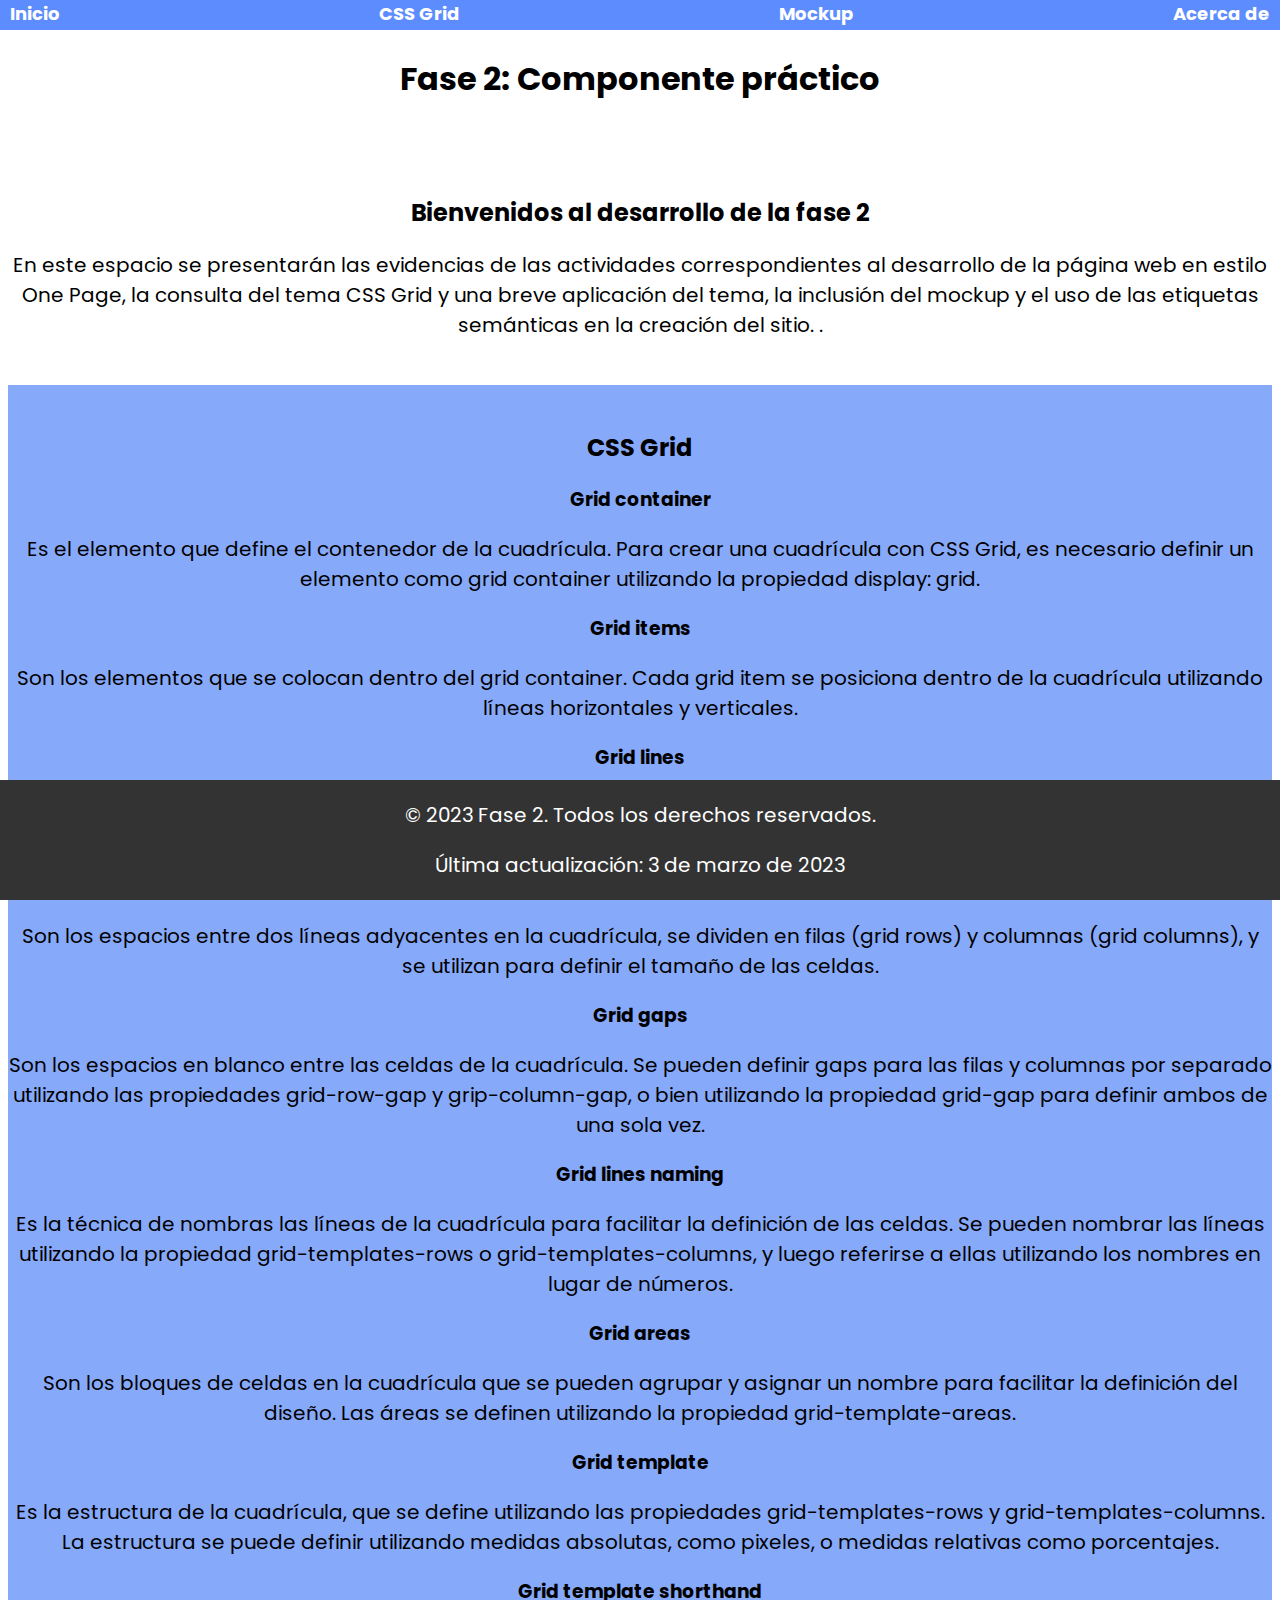
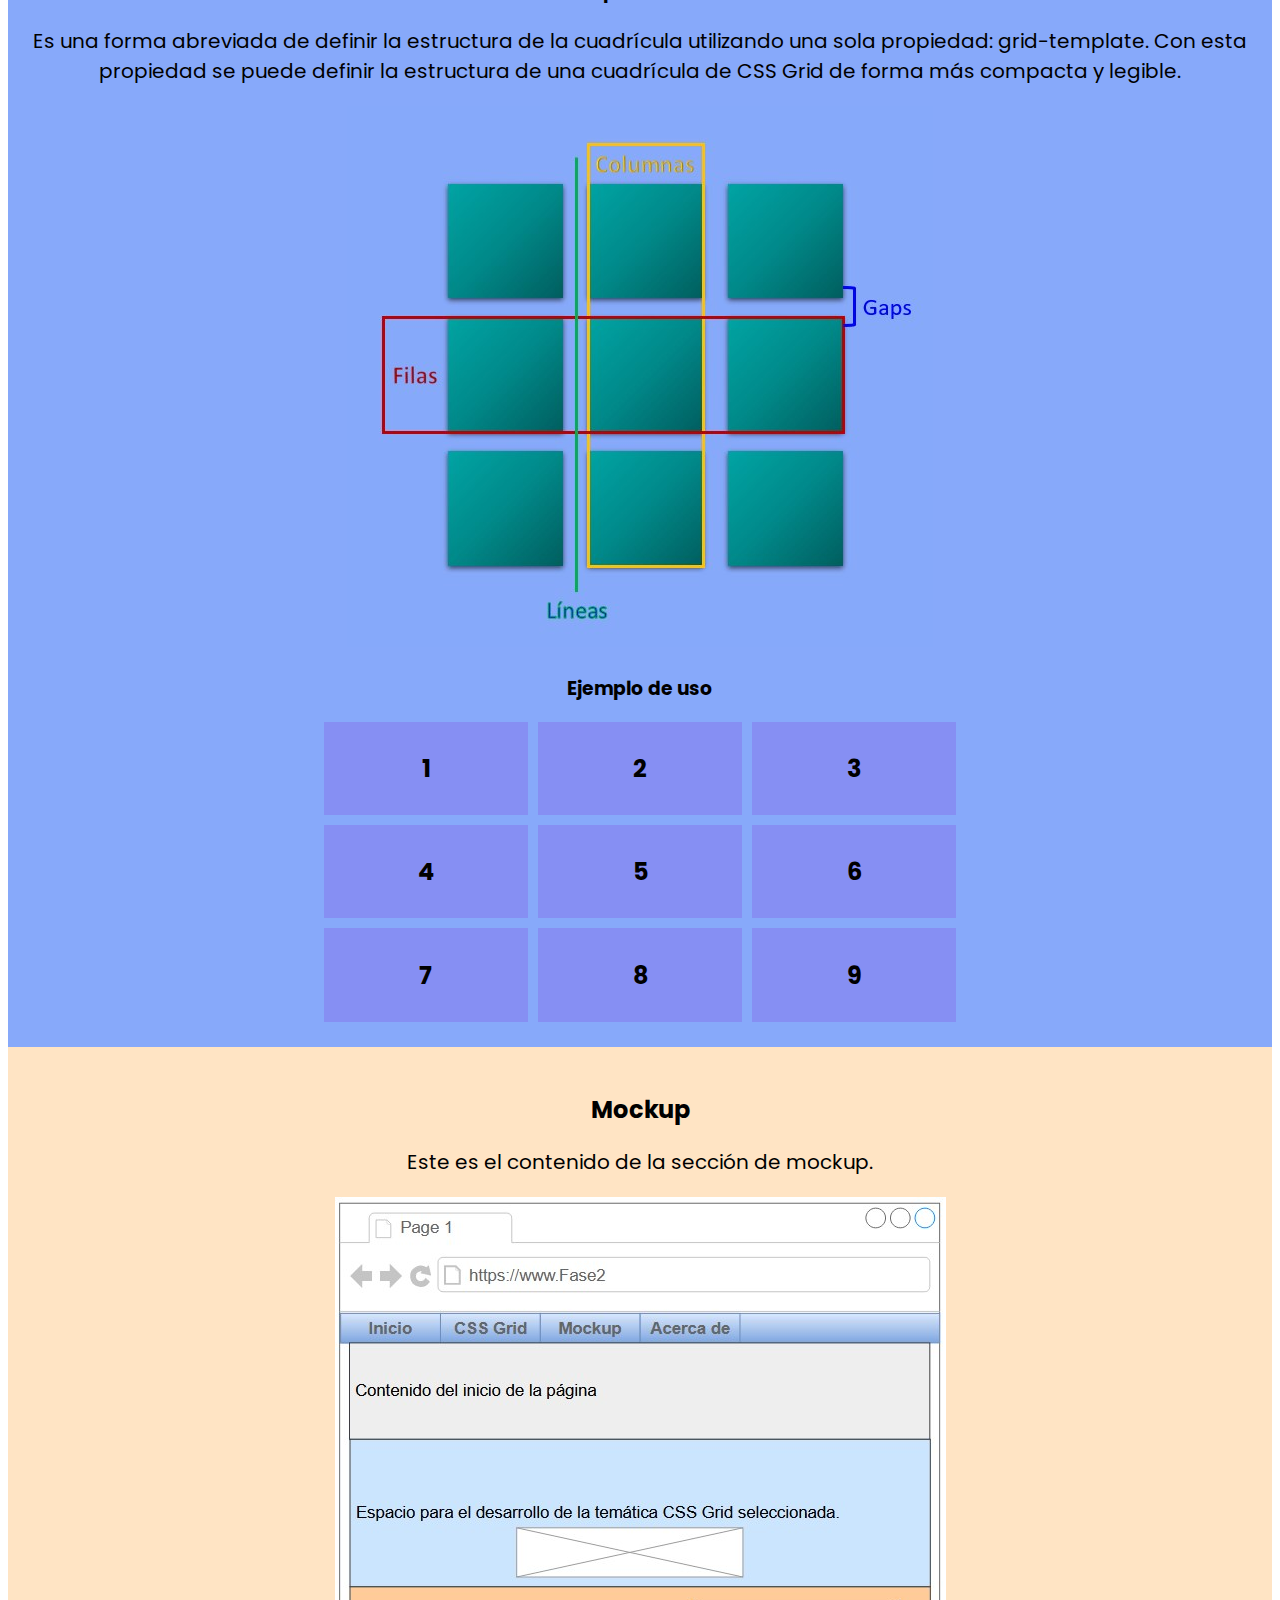
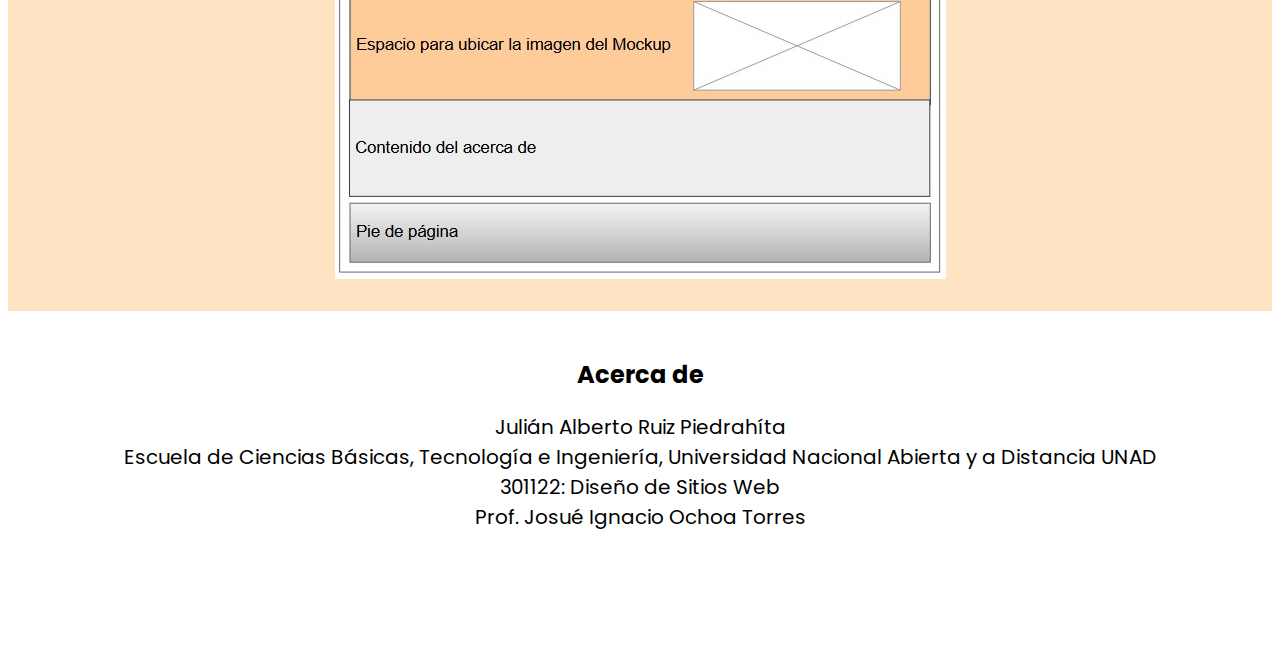
<file: Index.html>
<!DOCTYPE html>
<html>
  <head>
    <meta charset="UTF-8">
    <title>Mi Sitio Web</title>
    <!--<link rel="stylesheet" href="estilos.css">-->
    <style>
      *{
        text-align: center;
      }
      body{
        font-family: 'Poppins', sans-serif;      
      }
      p{
        font-size: 20px;
      }
      header {
        padding-top: 2%;
        padding-bottom: 2%;
      }
      #inicio{
        padding-top: 2%;
        padding-bottom: 2%;
      }
      #tema-seleccionado{
        padding-top: 2%;
        padding-bottom: 2%;
        background-color: rgb(135, 169, 250);
      }
      #mockup{
        padding-top: 2%;
        padding-bottom: 2%;
        background-color: bisque;
      }
      #acerca-de{
        padding-top: 2%;
        padding-bottom: 2%;
      }
     nav {
        position: fixed;        
        top: 0;
        left: 0;
        width: 100%;
        height: 30px;
        background-color: #5c8cfd;
        color: #fff;
        text-align: center;
      }
      
      nav ul {
        list-style: none;
        margin: 0;
        padding: 0;
        display: flex;
        justify-content: space-between;
        text-align: center;
        height: 100%;
      }
      
      nav li {
        margin: 0 10px;                
      } 
      
      nav a {
        color: #fff;
        text-decoration: none;
        font-size: 18px;
        font-weight: bold;
      }
      #acerca-de{
        margin-bottom: 75px;
      }

      footer{
        position: fixed;
        bottom: 0;
        left: 0;
        width: 100%;
        height: auto; /* Ajusta la altura según tus necesidades */
        background-color: #333;
        color: #fff;
        text-align: center;
      }

      .grid-container {
        display: grid;
        grid-template-columns: 1fr 1fr 1fr;
        grid-template-rows: 1fr 1fr 1fr;
        grid-gap: 10px;
        height: 300px;
        width: 50%;
        margin-left: 25%;
        font-weight: bolder;
      }

      .item {
        background-color: #868ff3;
        display: flex;
        align-items: center;
        justify-content: center;
        font-size: 24px;
      }

    </style>
    <link rel="preconnect" href="https://fonts.googleapis.com">
    <link rel="preconnect" href="https://fonts.gstatic.com" crossorigin>
    <link href="https://fonts.googleapis.com/css2?family=Oswald:wght@200&family=Poppins:wght@200&display=swap" rel="stylesheet">
  </head>
  <body>
    <header>
      <h1>Fase 2: Componente práctico</h1>
    </header>
    
    <nav>
      <ul>
        <li><a href="#inicio">Inicio</a></li>
        <li><a href="#tema-seleccionado">CSS Grid</a></li>
        <li><a href="#mockup">Mockup</a></li>
        <li><a href="#acerca-de">Acerca de</a></li>
      </ul>
    </nav>
    
    <main>
      <section id="inicio">
        <h2>Bienvenidos al desarrollo de la fase 2</h2>
        <p>
          En este espacio se presentarán las evidencias de las actividades correspondientes al desarrollo de la página web en estilo
          One Page, la consulta del tema CSS Grid y una breve aplicación del tema, la inclusión del mockup y el uso de las etiquetas semánticas en la creación del sitio.
          .</p>
      </section>
      
      <section id="tema-seleccionado">
        <h2>CSS Grid</h2>
        <p>
          <h3>Grid container</h3>
          <p>
            Es el elemento que define el contenedor de la cuadrícula. Para crear una cuadrícula con CSS Grid, es necesario definir un elemento como grid container utilizando la propiedad display: grid.
          </p>
          <h3>Grid items</h3>
          <p>
            Son los elementos que se colocan dentro del grid container. Cada grid item se posiciona dentro de la cuadrícula utilizando líneas horizontales y verticales.
          </p>
          <h3>Grid lines</h3>
          <p>
            Son las líneas que definen los límites de las celdas en la cuadrícula. Las líneas horizontales se llaman grid rows, y las líneas verticales se llaman grid columns.
          </p>
          <h3>Grid tracks</h3>
          <p>
            Son los espacios entre dos líneas adyacentes en la cuadrícula, se dividen en filas (grid rows) y columnas (grid columns), y se utilizan para definir el tamaño de las celdas.
          </p>
          <h3>Grid gaps</h3>
          <p>
            Son los espacios en blanco entre las celdas de la cuadrícula. Se pueden definir gaps para las filas y columnas por separado utilizando las propiedades grid-row-gap y
            grip-column-gap, o bien utilizando la propiedad grid-gap para definir ambos de una sola vez.
          </p>
          <h3>Grid lines naming</h3>
          <p>
            Es la técnica de nombras las líneas de la cuadrícula para facilitar la definición de las celdas. Se pueden nombrar las líneas utilizando la 
            propiedad grid-templates-rows o grid-templates-columns, y luego referirse a ellas utilizando los nombres en lugar de números.
          </p>
          <h3>Grid areas</h3>
          <p>
            Son los bloques de celdas en la cuadrícula que se pueden agrupar y asignar un nombre para facilitar la definición del diseño. Las áreas se definen 
            utilizando la propiedad grid-template-areas. 
          </p>
          <h3>Grid template</h3>
          <p>
            Es la estructura de la cuadrícula, que se define utilizando las propiedades grid-templates-rows y grid-templates-columns. La estructura se puede definir 
            utilizando medidas absolutas, como pixeles, o medidas relativas como porcentajes.
          </p>
          <h3>Grid template shorthand</h3>
          <p>
            Es una forma abreviada de definir la estructura de la cuadrícula utilizando una sola propiedad: grid-template. Con esta propiedad se puede definir la estructura de una cuadrícula de CSS Grid de forma más compacta y legible.
          </p>

          <img src="CSS Grid.jpg" alt="Explicación gráfica CSS Grid">
        </p>
        <h3>Ejemplo de uso</h3>
        <div class="grid-container">
          <div class="item item-1">1</div>
          <div class="item item-2">2</div>
          <div class="item item-3">3</div>
          <div class="item item-4">4</div>
          <div class="item item-5">5</div>
          <div class="item item-6">6</div>
          <div class="item item-7">7</div>
          <div class="item item-8">8</div>
          <div class="item item-9">9</div>
        </div>        
      </section>
      
      <section id="mockup">
        <h2>Mockup</h2>
        <p>Este es el contenido de la sección de mockup.</p>
        <img src="Mockup.jpg" alt="Mockup de la actividad">
      </section>
      
      <section id="acerca-de">
        <h2>Acerca de</h2>
        <p>
          Julián Alberto Ruiz Piedrahíta
          <br>
          Escuela de Ciencias Básicas, Tecnología e Ingeniería, Universidad Nacional Abierta y a Distancia UNAD
          <br>
          301122: Diseño de Sitios Web
          <br>
          Prof. Josué Ignacio Ochoa Torres

        </p>
      </section>
    </main>
    
    <footer>
      <p>&copy; 2023 Fase 2. Todos los derechos reservados.</p>
      <p>Última actualización: 3 de marzo de 2023</p>
    </footer>
    
  </body>
</html>
</file>
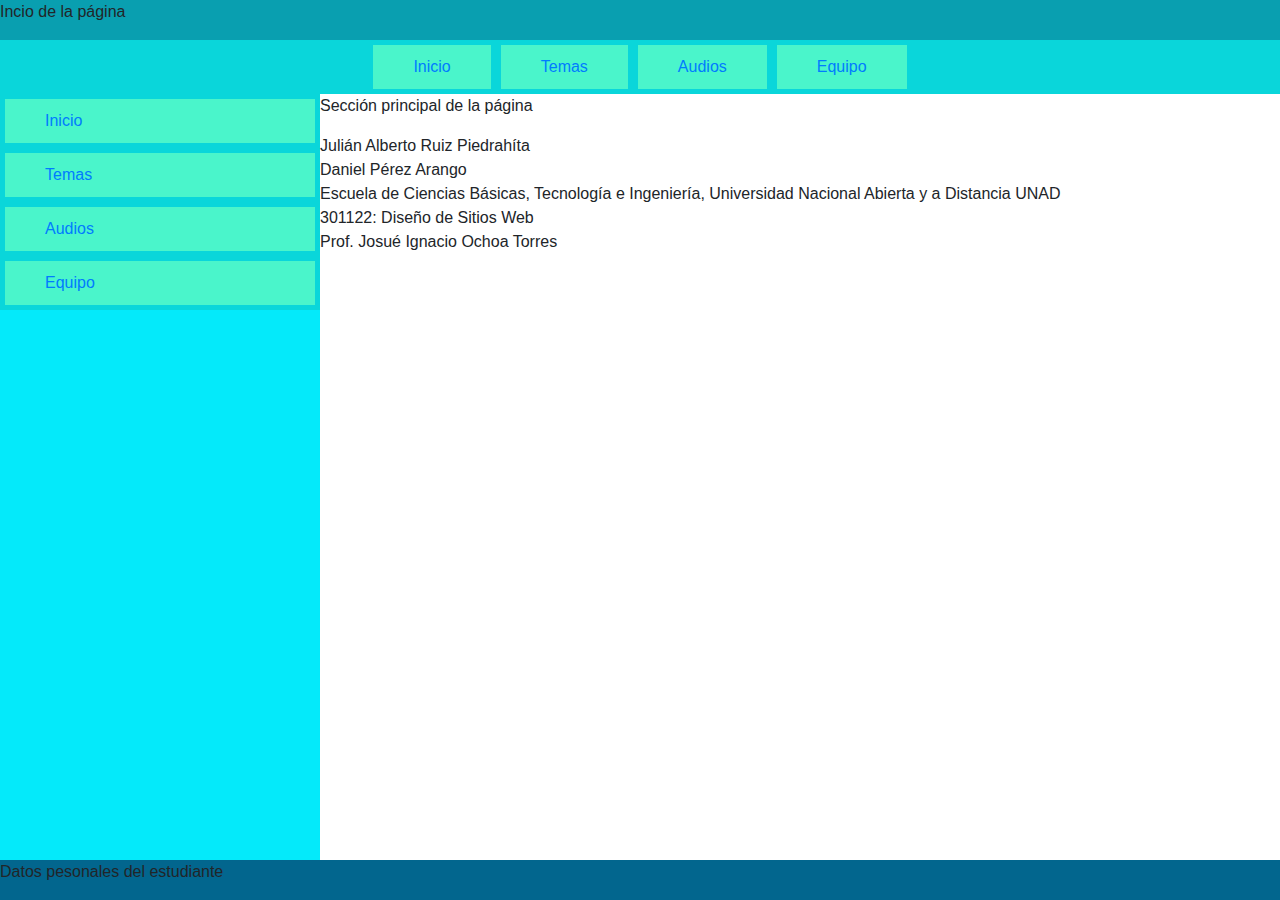
<file: Fase 3/index.html>
<!DOCTYPE html>
<html>
  <head>
    <title>Fase 3</title>
    <meta charset="UTF-8">
    <meta name="viewport" content="width=device-width, initial-scale=1.0">
    <link rel="stylesheet" href="https://stackpath.bootstrapcdn.com/bootstrap/4.3.1/css/bootstrap.min.css" integrity="sha384-ggOyR0iXCbMQv3Xipma34MD+dH/1fQ784/j6cY/iJTQUOhcWr7x9JvoRxT2MZw1T" crossorigin="anonymous">
    <link rel="stylesheet" href="style.css">
  </head>
  <body class="contenedor">
    <header>Incio de la página</header>
    <nav id="nav-horizontal">
        <a href="index.html">Inicio</a>
        <a href="temas.html">Temas</a>
        <a href="audios.html">Audios</a>
        <a href="equipo.html">Equipo</a>
    </nav>
    <aside>
        <nav id="nav-aside">
            <a href="index.html">Inicio</a>
            <a href="temas.html">Temas</a>
            <a href="audios.html">Audios</a>
            <a href="equipo.html">Equipo</a>
        </nav>
    </aside>
    <main>
      <p>Sección principal de la página</p>
      <p>
        Julián Alberto Ruiz Piedrahíta
        <br>
        Daniel Pérez Arango
        <br>
        Escuela de Ciencias Básicas, Tecnología e Ingeniería, Universidad Nacional Abierta y a Distancia UNAD
        <br>
        301122: Diseño de Sitios Web
        <br>
        Prof. Josué Ignacio Ochoa Torres
      </p>
    </main>
    <footer>
        <p>Datos pesonales del estudiante</p>
    </footer>
  </body>
</file>
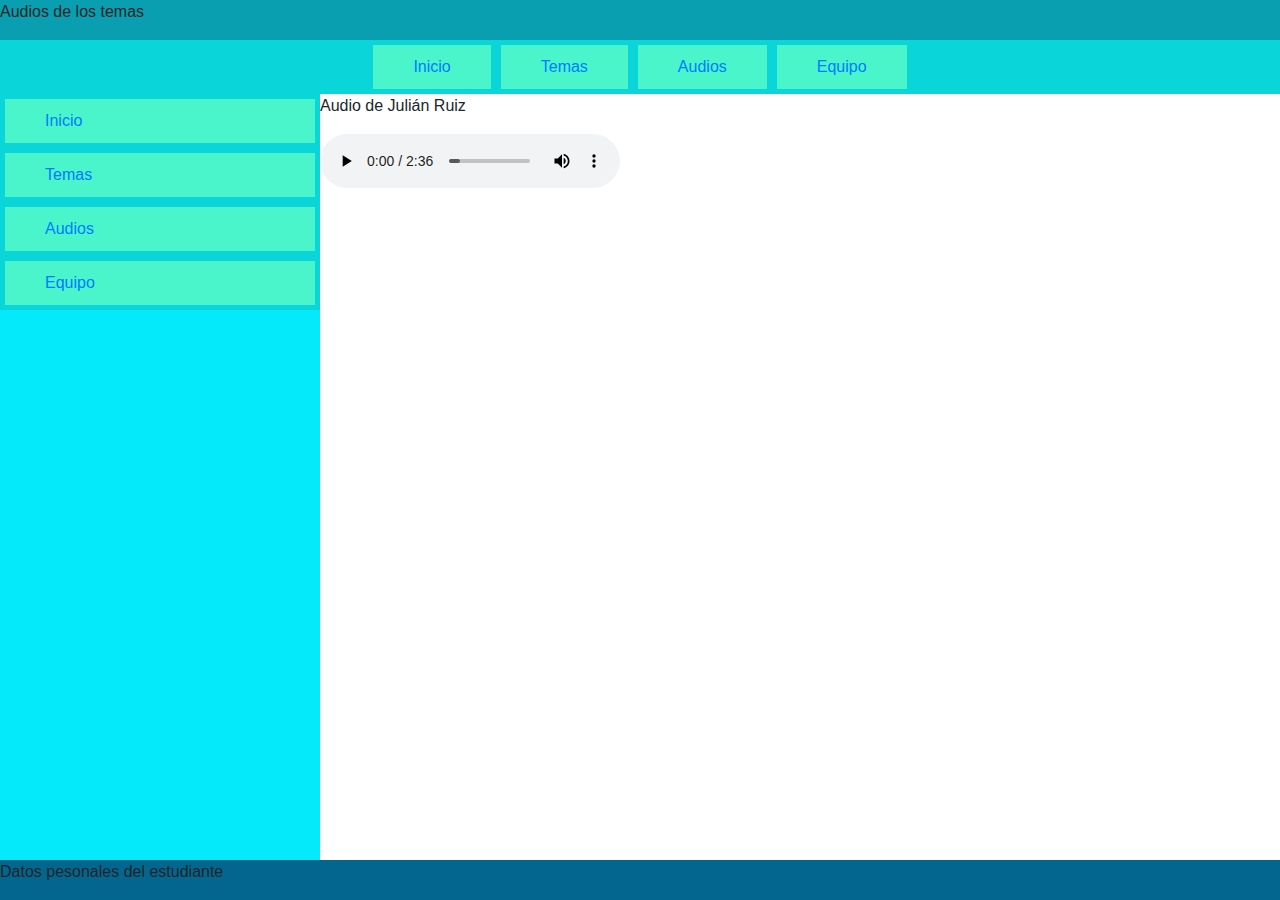
<file: Fase 3/audios.html>
<!DOCTYPE html>
<html>
  <head>
    <title>Fase 3</title>
    <meta charset="UTF-8">
    <meta name="viewport" content="width=device-width, initial-scale=1.0">
    <link rel="stylesheet" href="https://stackpath.bootstrapcdn.com/bootstrap/4.3.1/css/bootstrap.min.css" integrity="sha384-ggOyR0iXCbMQv3Xipma34MD+dH/1fQ784/j6cY/iJTQUOhcWr7x9JvoRxT2MZw1T" crossorigin="anonymous">
    <link rel="stylesheet" href="style.css">
  </head>
  <body class="contenedor">
    <header>Audios de los temas</header>
    <nav id="nav-horizontal">
        <a href="index.html">Inicio</a>
        <a href="temas.html">Temas</a>
        <a href="audios.html">Audios</a>
        <a href="equipo.html">Equipo</a>
    </nav>
    <aside>
        <nav id="nav-aside">
            <a href="index.html">Inicio</a>
            <a href="temas.html">Temas</a>
            <a href="audios.html">Audios</a>
            <a href="equipo.html">Equipo</a>
        </nav>
    </aside>
    <main>
        <p>Audio de Julián Ruiz</p>
        <audio controls>
          <source src="Tema-CSS-Grid.mp3" type="audio/mpeg">
        Tu navegador no soporta este elemento de audio.
        </audio> 

    </main>
    <footer>
        <p>Datos pesonales del estudiante</p>
    </footer>
  </body>
</file>
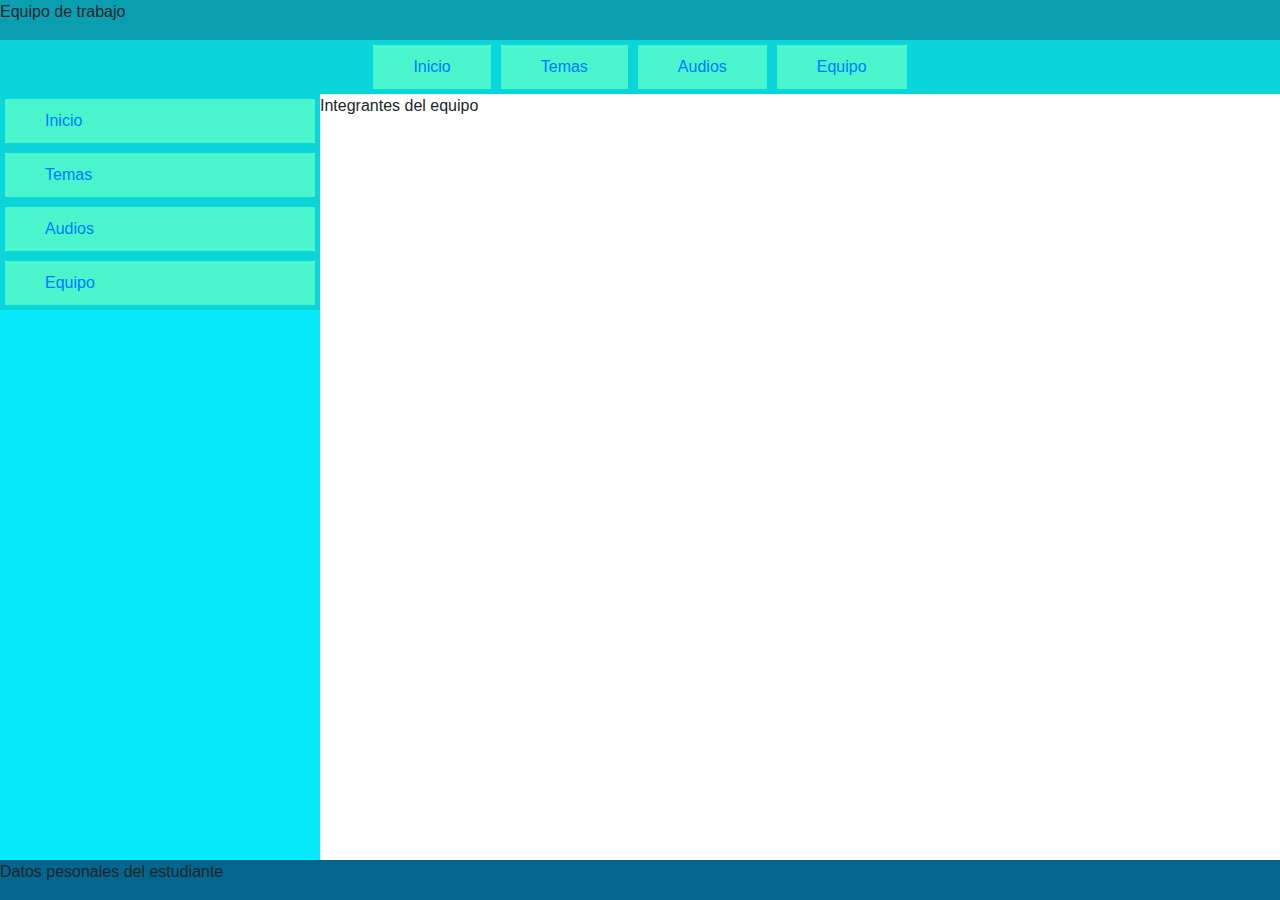
<file: Fase 3/equipo.html>
<!DOCTYPE html>
<html>
  <head>
    <title>Fase 3</title>
    <meta charset="UTF-8">
    <meta name="viewport" content="width=device-width, initial-scale=1.0">
    <link rel="stylesheet" href="https://stackpath.bootstrapcdn.com/bootstrap/4.3.1/css/bootstrap.min.css" integrity="sha384-ggOyR0iXCbMQv3Xipma34MD+dH/1fQ784/j6cY/iJTQUOhcWr7x9JvoRxT2MZw1T" crossorigin="anonymous">
    <link rel="stylesheet" href="style.css">
  </head>
  <body class="contenedor">
    <header>Equipo de trabajo</header>
    <nav id="nav-horizontal">
        <a href="index.html">Inicio</a>
        <a href="temas.html">Temas</a>
        <a href="audios.html">Audios</a>
        <a href="equipo.html">Equipo</a>
    </nav>
    <aside>
        <nav id="nav-aside">
            <a href="index.html">Inicio</a>
            <a href="temas.html">Temas</a>
            <a href="audios.html">Audios</a>
            <a href="equipo.html">Equipo</a>
        </nav>
    </aside>
    <main>
        <p>Integrantes del equipo</p>

    </main>
    <footer>
        <p>Datos pesonales del estudiante</p>
    </footer>
  </body>
</file>
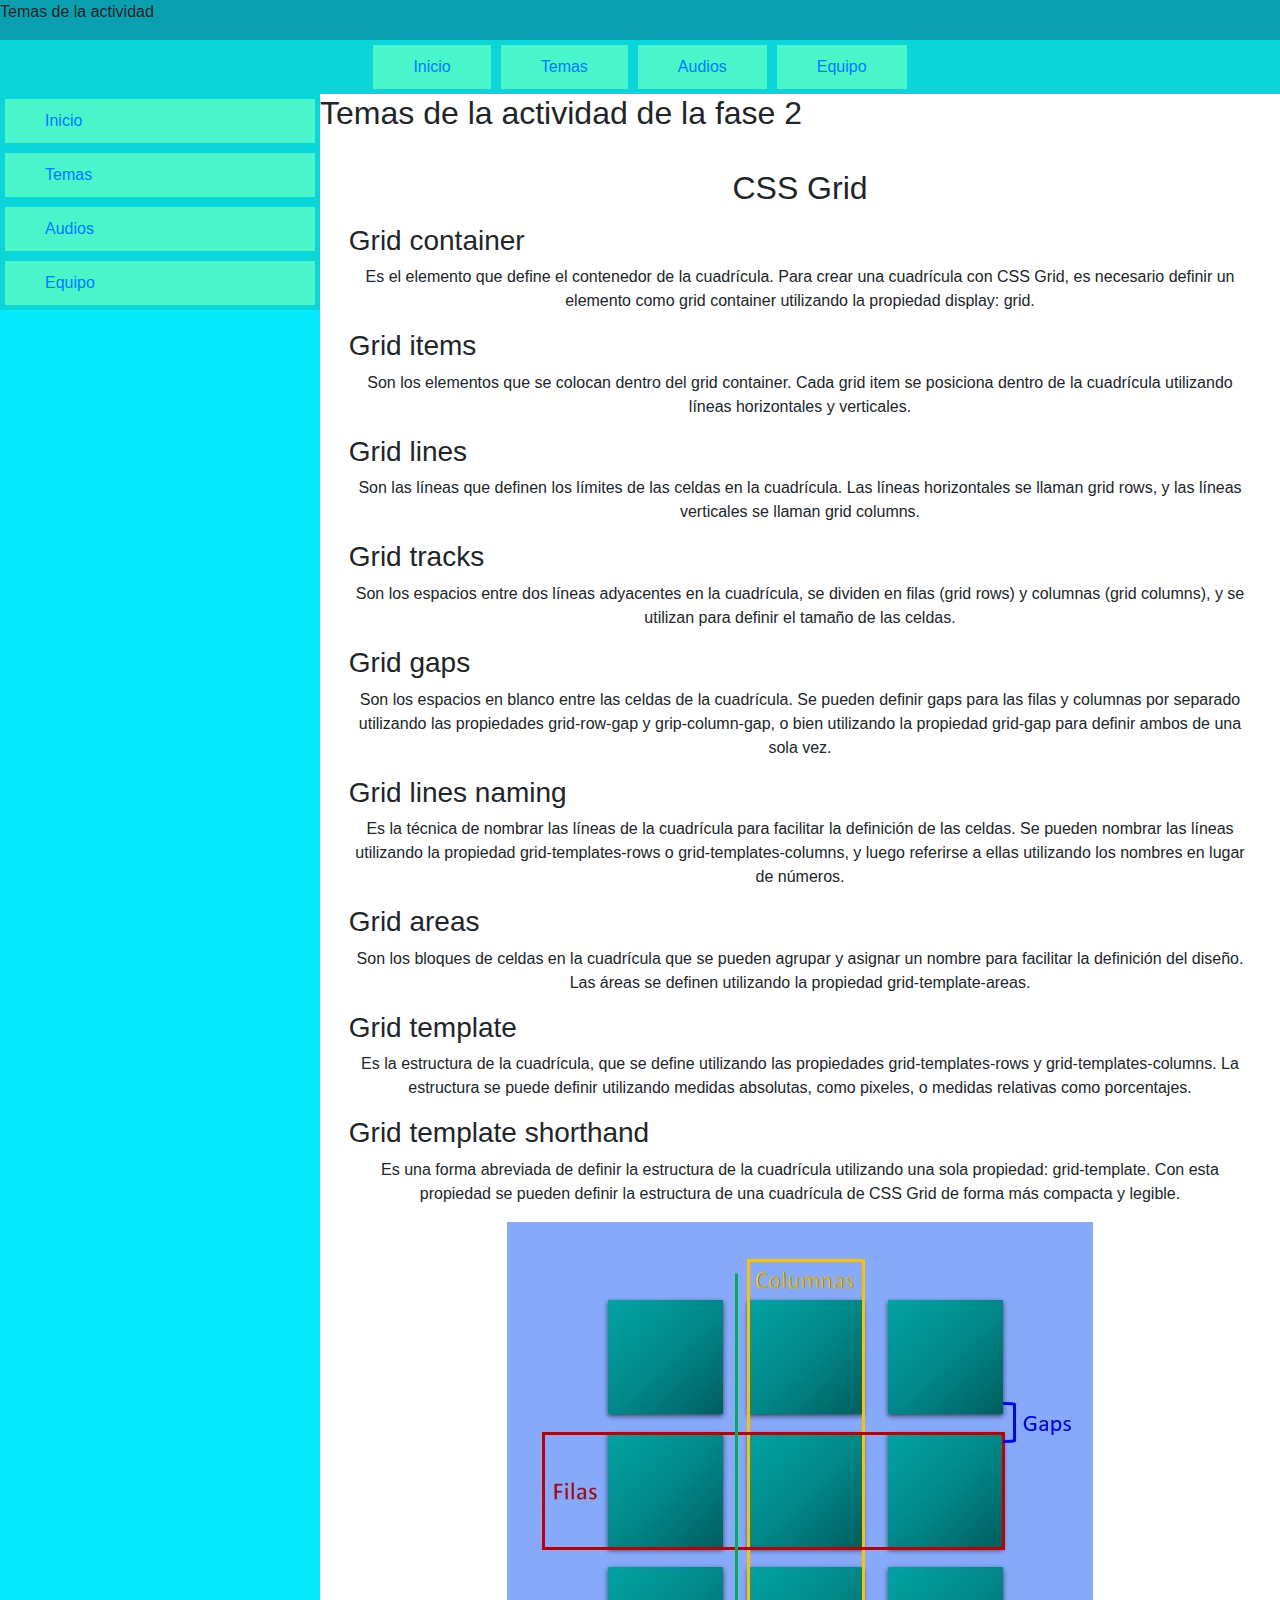
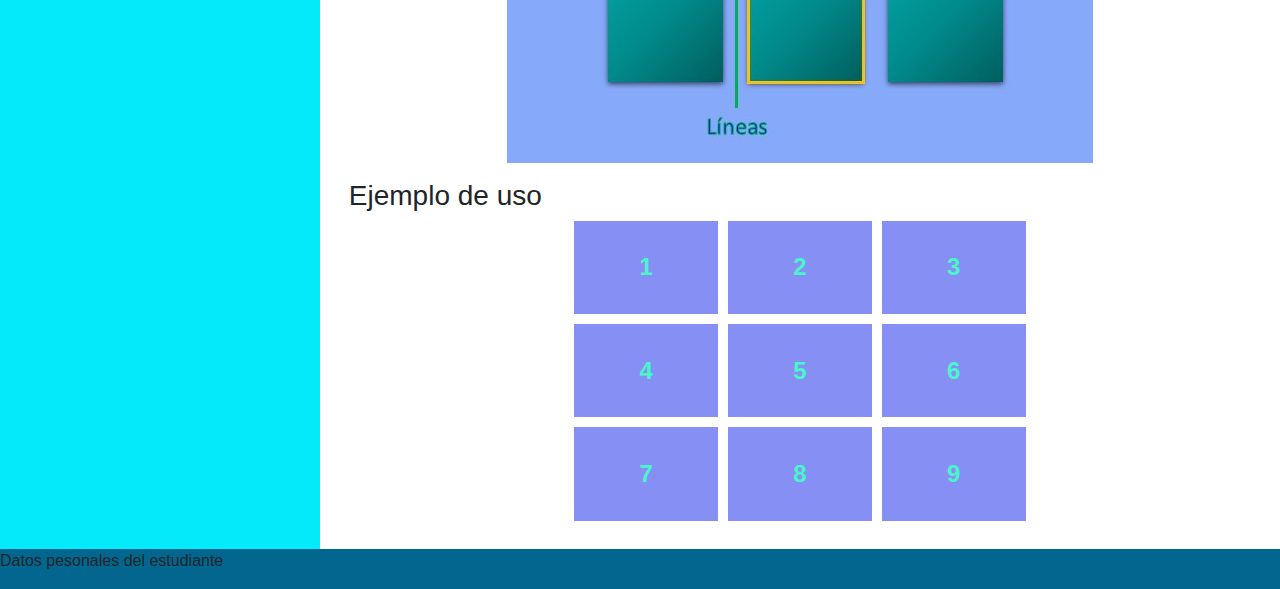
<file: Fase 3/temas.html>
<!DOCTYPE html>
<html>
  <head>
    <title>Fase 3</title>
    <meta charset="UTF-8">
    <meta name="viewport" content="width=device-width, initial-scale=1.0">
    <link rel="stylesheet" href="https://stackpath.bootstrapcdn.com/bootstrap/4.3.1/css/bootstrap.min.css" integrity="sha384-ggOyR0iXCbMQv3Xipma34MD+dH/1fQ784/j6cY/iJTQUOhcWr7x9JvoRxT2MZw1T" crossorigin="anonymous">
    <link rel="stylesheet" href="style.css">
  </head>
  <body class="contenedor">
    <header>Temas de la actividad</header>
    <nav id="nav-horizontal">
        <a href="index.html">Inicio</a>
        <a href="temas.html">Temas</a>
        <a href="audios.html">Audios</a>
        <a href="equipo.html">Equipo</a>
    </nav>
    <aside>
        <nav id="nav-aside">
            <a href="index.html">Inicio</a>
            <a href="temas.html">Temas</a>
            <a href="audios.html">Audios</a>
            <a href="equipo.html">Equipo</a>
        </nav>
    </aside>
    <main>
        <H2>Temas de la actividad de la fase 2</H2>
        <section id="tema-seleccionado">
          <h2>CSS Grid</h2>
          <p>
            <h3>Grid container</h3>
            <p>
              Es el elemento que define el contenedor de la cuadrícula. Para crear una cuadrícula con CSS Grid, es necesario definir un elemento como grid container utilizando la propiedad display: grid.
            </p>
            <h3>Grid items</h3>
            <p>
              Son los elementos que se colocan dentro del grid container. Cada grid item se posiciona dentro de la cuadrícula utilizando líneas horizontales y verticales.
            </p>
            <h3>Grid lines</h3>
            <p>
              Son las líneas que definen los límites de las celdas en la cuadrícula. Las líneas horizontales se llaman grid rows, y las líneas verticales se llaman grid columns.
            </p>
            <h3>Grid tracks</h3>
            <p>
              Son los espacios entre dos líneas adyacentes en la cuadrícula, se dividen en filas (grid rows) y columnas (grid columns), y se utilizan para definir el tamaño de las celdas.
            </p>
            <h3>Grid gaps</h3>
            <p>
              Son los espacios en blanco entre las celdas de la cuadrícula. Se pueden definir gaps para las filas y columnas por separado utilizando las propiedades grid-row-gap y
              grip-column-gap, o bien utilizando la propiedad grid-gap para definir ambos de una sola vez.
            </p>
            <h3>Grid lines naming</h3>
            <p>
              Es la técnica de nombrar las líneas de la cuadrícula para facilitar la definición de las celdas. Se pueden nombrar las líneas utilizando la 
              propiedad grid-templates-rows o grid-templates-columns, y luego referirse a ellas utilizando los nombres en lugar de números.
            </p>
            <h3>Grid areas</h3>
            <p>
              Son los bloques de celdas en la cuadrícula que se pueden agrupar y asignar un nombre para facilitar la definición del diseño. Las áreas se definen 
              utilizando la propiedad grid-template-areas. 
            </p>
            <h3>Grid template</h3>
            <p>
              Es la estructura de la cuadrícula, que se define utilizando las propiedades grid-templates-rows y grid-templates-columns. La estructura se puede definir 
              utilizando medidas absolutas, como pixeles, o medidas relativas como porcentajes.
            </p>
            <h3>Grid template shorthand</h3>
            <p>
              Es una forma abreviada de definir la estructura de la cuadrícula utilizando una sola propiedad: grid-template. Con esta propiedad se pueden definir la estructura de una cuadrícula de CSS Grid de forma más compacta y legible.
            </p>
            <img src="CSS Grid.jpg" alt="Explicación gráfica CSS Grid">
          </p>
          <h3>Ejemplo de uso</h3>
          <div class="grid-container">
            <div class="item item-1">1</div>
            <div class="item item-2">2</div>
            <div class="item item-3">3</div>
            <div class="item item-4">4</div>
            <div class="item item-5">5</div>
            <div class="item item-6">6</div>
            <div class="item item-7">7</div>
            <div class="item item-8">8</div>
            <div class="item item-9">9</div>
          </div>        
        </section>
    </main>
    <footer>
        <p>Datos pesonales del estudiante</p>
    </footer>
  </body>
</file>
<file: Fase 3/style.css>
.contenedor {
    display: grid;
    grid-template-areas:
    "header header header"
    "nav nav nav"
    "aside main main"
    "footer footer footer";
  grid-template-rows: auto auto 2fr auto;
  grid-template-columns: 1fr 2fr 1fr;
  min-height: 100vh;
}
header {
    grid-area: header;
    background-color: #099fb0;
    height: 40px;
  }
  
  nav {
    grid-area: nav;
    background-color: #0ad6da;
  }
  
  aside {
    grid-area: aside;
    background-color: #04eafa;
  }
  
  main {
    grid-area: main;
  }
  
  footer {
    grid-area: footer;
    background-color:#02668e;
  }

  #nav-horizontal{
    display: flex;
    flex-direction: row;
    justify-content: center;
    list-style: none;
  }
  #nav-horizontal a{
    text-decoration: none;
    padding: 10px 40px;
    margin: 5px;
    background-color: #4AF5CB;
  }
  #nav-aside{
    display: flex;
    flex-direction: column;
    list-style: none;
  }
  #nav-aside a{
    text-decoration: none;
    padding: 10px 40px;
    margin: 5px;
    background-color: #4AF5CB;
  }
  #tema-seleccionado{
    text-align: center;
    padding: 3%;
  }
  #tema-seleccionado h3{
    text-align: left;
  }
  .grid-container {
    display: grid;
    grid-template-columns: 1fr 1fr 1fr;
    grid-template-rows: 1fr 1fr 1fr;
    grid-gap: 10px;
    height: 300px;
    width: 50%;
    margin-left: 25%;
    font-weight: bolder;
  }
  .item {
    background-color: #868ff3;
    display: flex;
    align-items: center;
    justify-content: center;
    font-size: 24px;
    color: #4AF5CB;
  }
</file>
